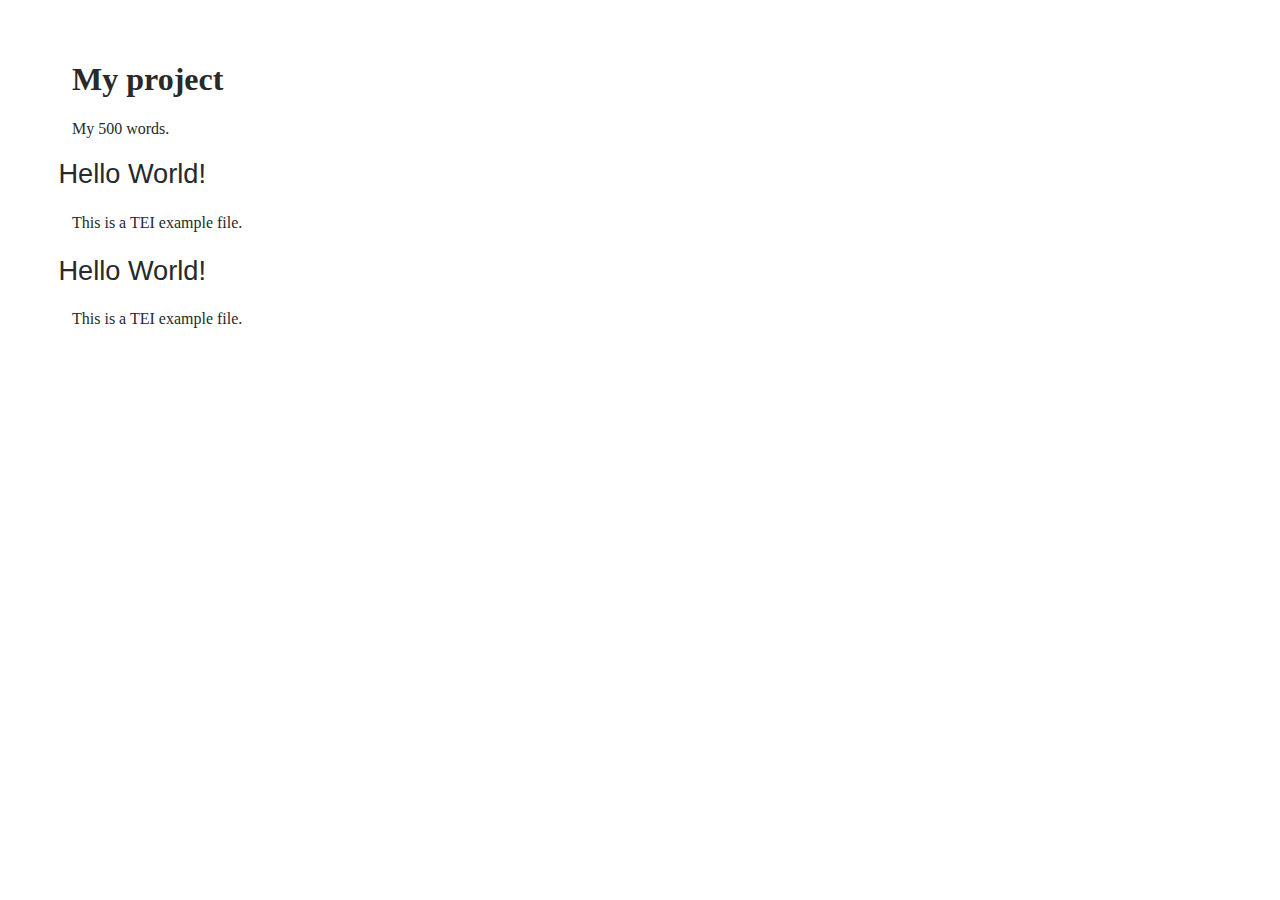
<file: index.html>
<!doctype html>
<html lang="en">

  <head>
    <title>My project</title>
    <meta charset="utf-8">
    <meta name="description" content="My project">
    <meta name="author" content="Me">
    <link rel="stylesheet" href="css/CETEIcean.css" media="all" />
    <link rel="stylesheet" href="css/style.css" media="all" />
    <script src="js/CETEI.js"></script>
  </head>

  <body>
    <h1>My project</h1>
    <div id="description">My 500 words.</div>
    <div id="article1"></div>
    <div id="article2"></div>
    <script>
      var c1 = new CETEI()
      c1.getHTML5("data/example.xml", function(data) {
       document.getElementById("article1").appendChild(data)
      })
      var c2 = new CETEI()
      c2.getHTML5("data/example.xml", function(data) {
       document.getElementById("article2").appendChild(data)
      })
    </script>
  </body>

</html>
</file>
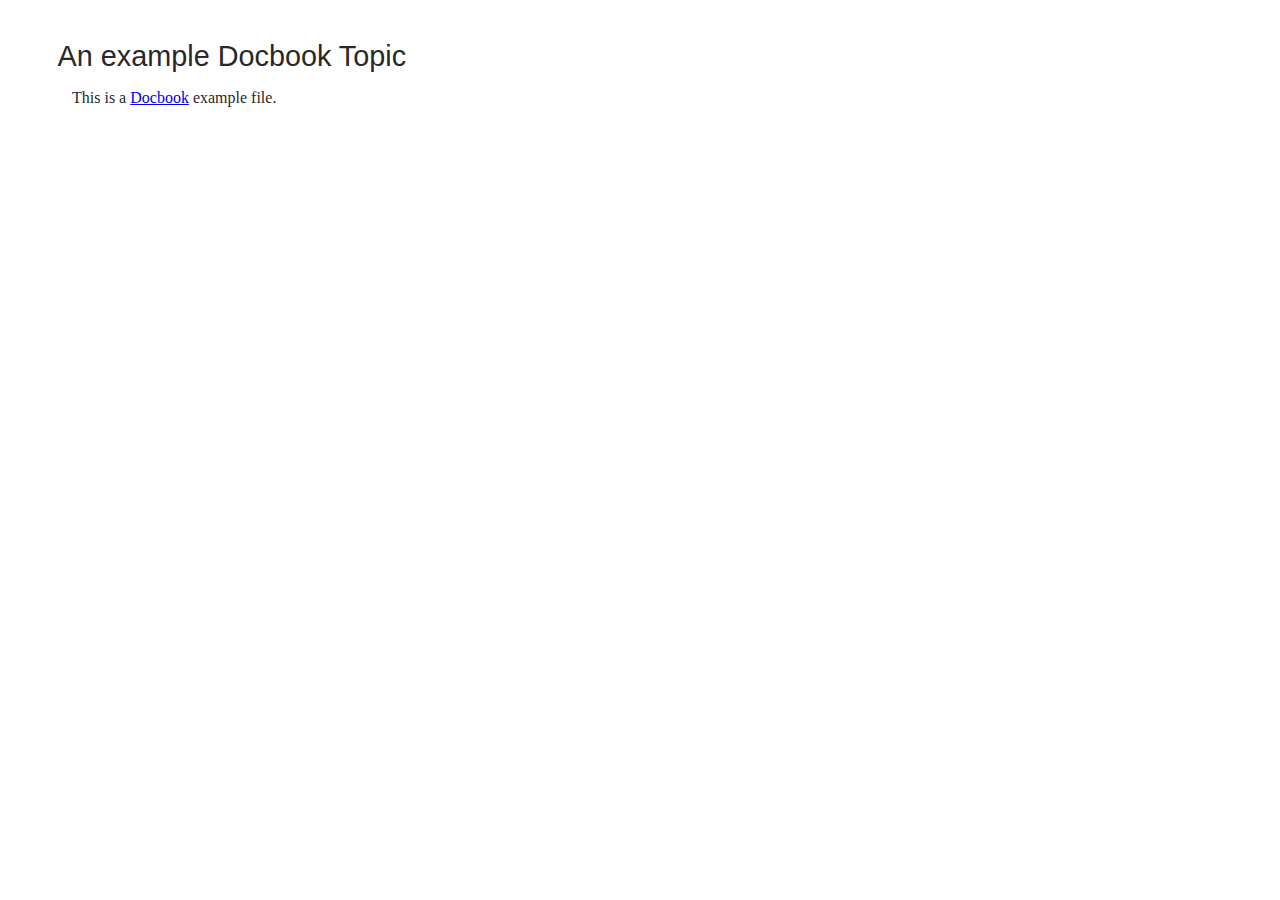
<file: docbook.html>
<!doctype html>
<html lang="en">

  <head>
    <title>My project - Docbook</title>
    <meta charset="utf-8">
    <link rel="stylesheet" href="css/CETEIcean.css" media="all" />
    <link rel="stylesheet" href="css/style.css" media="all" />
    <script src="js/CETEI.js"></script>
  </head>

  <body>

    <div id="DB"></div>

    <script>
      var CETEIcean = new CETEI()
      CETEIcean.addBehaviors({"namespaces":
        {"db": "http://docbook.org/ns/docbook", "xlink": "http://www.w3.org/1999/xlink"},
        "db" : {
          "link": ["<a href=\"$rw@xlink:href\">","</a>"],
        }
      });
      CETEIcean.getHTML5("data/docbookexample.xml", function(data) {
        document.getElementById("DB").appendChild(data)
      });
    </script>
  </body>

</html>
</file>
<file: css/CETEIcean.css>
/* Choice elements */
tei-choice tei-abbr + tei-expan:before,
tei-choice tei-expan + tei-abbr:before,
tei-choice tei-sic + tei-corr:before,
tei-choice tei-corr + tei-sic:before,
tei-choice tei-orig + tei-reg:before,
tei-choice tei-reg + tei-orig:before {
  content: " (";
}
tei-choice tei-abbr + tei-expan:after,
tei-choice tei-expan + tei-abbr:after,
tei-choice tei-sic + tei-corr:after,
tei-choice tei-corr + tei-sic:after,
tei-choice tei-orig + tei-reg:after,
tei-choice tei-reg + tei-orig:after {
  content: ")";
}
/* A */
tei-ab {
  display: block;
  margin-top: 1em;
  margin-bottom: 1em;
}
tei-accMat {
  display: block;
}
tei-accMat:before {
  content: "accompanying materials: ";
}
tei-acquisition {
  display: block;
  margin-top: 0;
  margin-bottom: 0;
}
tei-acquisition:before {
  font-weight: bold;
  content: "acquisition";
}
tei-activity {
  display: block;
}
tei-activity:before {
  content: "activity: ";
}
tei-actor {
  /* Empty Rule Set */
}
/* add */
/* Could add other [place=] variations */
tei-add[place=above] {
  vertical-align: super;
}
tei-add[place=inline]:before {
  content: "«";
}
tei-add[place=inline]:after {
  content: "»";
}
tei-add[place=below] {
  vertical-align: sub;
}
tei-addName {
  /* Empty Rule Set */
}
tei-addSpan {
  /* Empty Rule Set */
}
tei-additional {
  display: block;
}
tei-additions {
  display: block;
}
tei-additions:before {
  content: "Significant additions within the document: ";
}
tei-addrLine {
  display: block;
}
tei-address {
  /* Empty Rule Set */
}
tei-address[data-tei-rend~="block"], addresss[data-tei-rendition~="#block"] {
  display: block;
}
tei-adminInfo {
  display: block;
}
tei-affiliation {
  /* Empty Rule Set */
}
tei-age {
  /* Empty Rule Set */
}
tei-alt {
  /* Empty Rule Set */
}
tei-altGrp {
  /* Empty Rule Set */
}
tei-altIdent {
  /* Empty Rule Set */
}
tei-altIdentifier {
  /* Empty Rule Set */
}
tei-am {
  /* Empty Rule Set */
}
tei-analytic {
  /* Empty Rule Set */
}
tei-anchor {
  /* Empty Rule Set */
}
tei-app {
  /* Empty Rule Set */
}
tei-app tei-note {
  display: none;
}
tei-appInfo {
  display: block;
}
tei-appInfo:before {
  content: "Application information: ";
}
tei-application {
  display: block;
}
tei-application:after {
  content: " " attr(version);
}
tei-arc {
  /* Empty Rule Set */
}
tei-argument {
  display: block;
}
tei-att {
  font-family: Courier,monospace;
}
tei-att:before {
  content: "@";
}
tei-attDef {
  /* Empty Rule Set */
}
tei-attList {
  /* Empty Rule Set */
}
tei-attRef {
  /* Empty Rule Set */
}
tei-author {
  /* Empty Rule Set */
}
tei-titleStmt > tei-author {
  display: block;
  margin-bottom: 1em;
}
tei-authority {
  /* Empty Rule Set */
}
tei-publicationStmt > tei-availability {
  font-size: 80%;
}
tei-publicationStmt > tei-availability:before {
  font-weight: bold;
  content: "Availability: ";
}
tei-publicationStmt > tei-availability[data-tei-status]:before {
  font-weight: bold;
  content: "Availability (" attr(status) "): ";
}
/* B */
tei-back {
  display: block;
}
tei-bibl {
  /* Empty Rule Set */
}
tei-bibl[data-tei-rend~="block"], bibl[data-tei-rendition~="#block"] {
  display: block;
  padding-left: 2em;
  text-indent: -2em;
}
tei-biblFull {
  display: block;
}
tei-biblScope {
  /* Empty Rule Set */
}
tei-biblStruct {
  /* Empty Rule Set */
}
tei-bicond {
  /* Empty Rule Set */
}
tei-binary {
  /* Empty Rule Set */
}
tei-binaryObject {
  /* Empty Rule Set */
}
tei-binding {
  display: block;
}
tei-binding:before {
  content: "Binding: \a";
  white-space: pre-wrap;
}
tei-binding[data-tei-contemporary]:before {
  content: "Binding: \A" "Contemporary: " attr(contemporary) "\A";
  white-space: pre-wrap;
}
tei-bindingDesc {
  display: block;
}
tei-bindngDesc:before {
  content: "Binding Description: \A";
}
tei-birth {
  display: block;
}
tei-birth:before {
  content: "Birth: ";
}
tei-bloc {
  /* Empty Rule Set */
}
tei-broadcast {
  /* Empty Rule Set */
}
tei-byline {
  /* Empty Rule Set */
}
/* c */
tei-c {
  /* Empty Rule Set */
}
tei-cRefPattern {
  display: none;
}
tei-caesura {
  /* Empty Rule Set */
}
tei-camera {
  /* Empty Rule Set */
}
tei-caption {
  display: block;
  margin-top: 1em;
  margin-bottom: 1em;
}
tei-case[data-tei-value]:before {
  font-weight: bold;
  content: attr(value) " ";
}
tei-castGroup {
  display: block;
  margin-top: 1em;
  margin-bottom: 1em;
}
tei-castItem {
  display: list-item;
}
tei-castList {
  display: block;
  list-style-type: none;
  margin-top: 1em;
  margin-bottom: 1em;
  margin-left: 2em;
}
tei-catDesc {
  /* Empty Rule Set */
}
tei-catRef {
  /* Empty Rule Set */
}
tei-category {
  /* Empty Rule Set */
}
tei-cb {
  display: block;
  margin-top: 1em;
  margin-bottom: 1em;
}
tei-cb:before {
  content: "[column break]";
}
tei-cell {
  display: table-cell;
  padding: 1em 1.5em 1em 1em;
  /*
tei-border-left: 2px solid @border-color;
tei-border-top:2px solid @border-color;
tei-*/
  border: 1px dotted #aaaaaa;
  width: 100%;
}
/* for cell or row with @role = label */
tei-[data-tei-role=label] {
  font-weight: bold;
}
tei-certainty {
  /* Empty Rule Set */
}
tei-change {
  /* Empty Rule Set */
}
tei-channel {
  /* Empty Rule Set */
}
tei-charDecl {
  /* Empty Rule Set */
}
tei-charName {
  /* Empty Rule Set */
}
tei-charProp {
  /* Empty Rule Set */
}
tei-choice {
  /* Empty Rule Set */
}
tei-cit {
  /* Empty Rule Set */
}
tei-cl {
  /* Empty Rule Set */
}
tei-classCode {
  /* Empty Rule Set */
}
tei-classDecl {
  /* Empty Rule Set */
}
tei-classRef {
  /* Empty Rule Set */
}
tei-classSpec {
  /* Empty Rule Set */
}
tei-classes {
  /* Empty Rule Set */
}
tei-climate {
  display: block;
  margin-top: 1em;
  margin-bottom: 1em;
}
tei-climate:before {
  font-weight: bold;
  content: "Climate: ";
}
tei-closer {
  /* Empty Rule Set */
}
tei-code {
  font-family: Courier,monospace;
}
/* jawalsh:
For things like collation, condition, etc. that can have text or paragraphs as
children, we should use margins, when the content is text, and no margins when there
are child paragraphs (or other block elements). Otherwise we end up with double
margins. */
tei-collation {
  display: block;
  margin-top: 1em;
  margin-bottom: 1em;
}
tei-collection {
  /* Empty Rule Set */
}
tei-colloc {
  /* Empty Rule Set */
}
tei-colophon {
  font-style: italic;
}
tei-cond {
  /* Empty Rule Set */
}
tei-condition {
  display: block;
  margin-top: 1em;
  margin-bottom: 1em;
}
tei-constitution {
  display: block;
  margin-top: 1em;
  margin-bottom: 1em;
}
tei-constitution:before {
  font-weight: bold;
  content: "Constitution: ";
}
tei-constitution[data-tei-type] {
  display: block;
  margin-top: 1em;
  margin-bottom: 1em;
}
tei-constitution[data-tei-type]:before {
  font-weight: bold;
  content: "Constitution (" attr(type) "): ";
}
tei-constitution[data-tei-type=frags] {
  display: block;
  margin-top: 1em;
  margin-bottom: 1em;
}
tei-constitution[data-tei-type=frags]:before {
  font-weight: bold;
  content: "Constitution (fragments): ";
}
tei-constraint {
  /* Empty Rule Set */
}
tei-constraintSpec {
  /* Empty Rule Set */
}
tei-content {
  /* Empty Rule Set */
}
/* jawalsh:
tei-Need to discuss and coordinate handling of sic/corr, abbr/expan, and orig/reg */
tei-corr {
  /* Empty Rule Set */
}
tei-correction {
  /* Empty Rule Set */
}
tei-country {
  /* Empty Rule Set */
}
tei-creation {
  /* Empty Rule Set */
}
/*jawalsh:
tei-Need to handle attributes for custEvent. All the att.datable* attributes will be tricky.
tei-custodialHist and custEvent may normally be hidden along with other header metadata, but
tei-we'll have other datable elements that may be tricky. */
tei-custEvent {
  display: list-item;
}
tei-custodialHist {
  display: block;
  margin-top: 1em;
  margin-bottom: 1em;
}
/* d */
tei-date[data-tei-when]:empty:before {
  content: attr(when);
}
/* e */
tei-editionStmt {
  display:block;
}
tei-egXML {
  display: block;
  font-size: 80%;
  margin-left: 1em;
  padding-left: 1em;
  border-left: 1px solid #aaaaaa;
  margin-top: .75em;
  margin-bottom: .75em;
  padding-top: .75em;
  padding-bottom: .75em;
  font-family: monospace;
  white-space: pre;
}
tei-emph {
  font-style: italic;
}
tei-encodingDesc {
  display: none;
}
tei-epigraph {
  display: block;
  margin-top: 1em;
  margin-bottom: 1em;
}
tei-explicit {
  font-style: italic;
}
tei-fileDesc > extent {
  display: none;
}
/* f */
tei-figure {
  display: block;
  text-align: center;
  margin-left: auto;
  margin-right: auto;
}
/* g */
tei-g {
  /* Empty Rule Set */
}
tei-gap {
  /* GLS: Depending upon how we handle gap and lacuna, we may want to enclose in [] */
}
tei-gap[data-tei-reason='lost']:before {
  content:'[';
}
tei-gap[data-tei-reason='lost']:after {
  content: attr(data-content) ']';
}
tei-gap[data-tei-reason='illegible']:after {
  content: attr(data-content);
}
tei-gb {
  /* Empty Rule Set */
}
tei-gen {
  /* Empty Rule Set */
}
tei-genName {
  /* Empty Rule Set */
}
tei-geo {
  /* Empty Rule Set */
}
tei-geoDecl {
  /* Empty Rule Set */
}
tei-geogFeat {
  /* Empty Rule Set */
}
tei-geogName {
  /* Empty Rule Set */
}
tei-gi {
  font-family: Courier,monospace;
}
tei-gi:before {
  content: "<";
}
tei-gi:after {
  content: ">";
}
tei-gloss {
  /* Empty Rule Set */
}
tei-glyph {
  /* Empty Rule Set */
}
tei-glyphName {
  /* Empty Rule Set */
}
tei-gram {
  /* Empty Rule Set */
}
tei-gramGrp {
  /* Empty Rule Set */
}
tei-graph {
  /* Empty for now */
}
tei-graphic {
}
tei-group {
  /* Empty Rule Set */
}
/* h */
tei-handDesc {
  /* Empty Rule Set */
}
tei-handNote {
  /* Empty Rule Set */
}
tei-handNotes {
  /* Empty Rule Set */
}
tei-handShift {
  /* Empty Rule Set */
}
/* Need head with TEI parent to distinguish from HTML head */
tei-TEI tei-head {
  display: block;
  font-family: Arvo, sans-serif;
  font-weight: normal;
}
tei-body > tei-head {
  font-size: 180%;
  text-indent: -0.5em;
}
tei-div.textpart {
  display: none;
}
tei-div > tei-head {
  font-size: 170%;
  text-indent: -0.5em;
}
tei-div > tei-div > tei-head {
  font-size: 155%;
}
tei-div > tei-div > tei-div > tei-head {
  font-size: 140%;
}
tei-div > tei-div > tei-div > tei-div > tei-head, list > tei-head {
  font-size: 130%;
}
tei-div > tei-div > tei-div > tei-div > tei-div > tei-head {
  font-size: 120%;
}
tei-div > tei-div > tei-div > tei-div > tei-div > tei-div tei-head {
  font-size: 110%;
}
tei-figure > tei-head {
  display: block;
  margin: 1.5em auto 1.5em auto;
  padding: .5em 1.5em 1.5em 1.5em;
  border: 1px solid black;
  border-radius: 15px;
  width: 325px;
  position: relative;
  border: 1px solid #aaaaaa;
  background: #fafafa;
  /* reset text-indent for note with <l> ancestors. */
  text-indent: 0;
  font-size: 85%;
  text-align: justify;
  -webkit-box-shadow: 0px 1px 3px rgba(0, 0, 0, 0.25);
  -moz-box-shadow: 0px 1px 3px rgba(0, 0, 0, 0.25);
  box-shadow: 0px 1px 3px rgba(0, 0, 0, 0.25);
  width: 85%;
  font-family: Georgia, Serif;
  font-size: 13pt;
}
tei-headItem {
  /* Empty Rule Set */
}
tei-headLabel {
  /* Empty Rule Set */
}
tei-height {
  /* Empty Rule Set */
}
tei-heraldry {
  /* Empty Rule Set */
}
tei-hi[rend="caps"] {
  font-weight:bold;
}
tei-hi[rend="italic"] {
  font-style: italic;
}
tei-hi {
  /* GLS: do we want to bold this or change the background color? */
}
tei-history {
  /* Empty Rule Set */
}
tei-hom {
  /* Empty Rule Set */
}
tei-hyph {
  /* Empty Rule Set */
}
tei-hyphenation {
  /* Empty Rule Set */
}
/* i */
tei-iNode {
  /* Empty Rule Set */
}
tei-iType {
  /* Empty Rule Set */
}
tei-ident {
  font-family: Courier,monospace;
}
tei-idno {
  /* Empty Rule Set */
}
tei-if {
  /* Empty Rule Set */
}
tei-iff {
  /* Empty Rule Set */
}
tei-imprimatur {
  /* Empty Rule Set */
}
tei-imprint {
  /* Empty Rule Set */
}
tei-incident {
  /* Empty Rule Set */
}
tei-incipit {
  font-style: italic;
}
tei-index {
  /* Empty Rule Set */
}
tei-institution {
  /* Empty Rule Set */
}
tei-interaction {
  /* Empty Rule Set */
}
tei-interpGrp {
  /* Empty Rule Set */
}
tei-interpretation {
  /* Empty Rule Set */
}
tei-item {
  display: list-item;
  margin-left: 1em;
}
tei-cell item {
  margin-left: 1em;
}

/* j */
tei-join {
  /* Empty Rule Set */
}
tei-joinGrp {
  /* Empty Rule Set */
}
/* k */
tei-keywords {
  /* Empty Rule Set */
}
tei-kinesic {
  /* Empty Rule Set */
}
/* l */
tei-l {
  display: block;
  width: 35em;
}
tei-l[data-lineno]:before {
  content: attr(data-lineno);
  position: absolute;
  left: 2em;
}
tei-lacunaEnd {
  /* Empty Rule Set */
}
tei-lacunaStart {
  /* Empty Rule Set */
}
tei-lang {
  /* Empty Rule Set */
}
tei-langKnowledge {
  /* Empty Rule Set */
}
tei-langKnown {
  /* Empty Rule Set */
}
tei-langUsage {
  /* Empty Rule Set */
}
tei-language {
  /* Empty Rule Set */
}
tei-layout {
  /* Empty Rule Set */
}
tei-layoutDesc {
  /* Empty Rule Set */
}
tei-lb {
  /* Empty Rule Set */
}
tei-lb:after {
  content: '\a';
  white-space: pre;
}
tei-lbl {
  /* Empty Rule Set */
}
tei-leaf {
  /* Empty Rule Set */
}
tei-app[data-tei-type=inline] tei-lem {
}
tei-lg {
  display: block;
  margin-top: 1em;
  margin-bottom: 1em;
}
tei-link {
  /* Empty Rule Set */
}
tei-linkGrp {
  /* Empty Rule Set */
}
tei-list {
  display: block;
  margin-top: 1em;
  margin-bottom: 1em;
  list-style-type: none;
}
tei-item > tei-list {
  margin-top: 0;
}
tei-sourceDesc tei-list {
  list-style-type: none;
}
tei-sourceDesc > tei-list > tei-head {
  font-size: 140%;
  font-weight: bold;
}
tei-sourceDesc tei-list > tei-item {
  display: list-item;
}

/* Match only lists that are descendants of
tei-text. Otherwise they show up in the header. */
tei-text tei-list[type=simple] {
  list-style-type: none;
}
tei-text tei-list[type=bulleted] {
  list-style-type: disc;
}
tei-text tei-list[type=ordered] {
  list-style-type: none;
  counter-reset: items 0;
}
tei-text tei-list[type=ordered] > tei-item {
  display: list-item;
  margin-left: 0;
}
tei-item > tei-list[type=ordered] {
  margin-left: 1em;
}
tei-text tei-list[type=ordered] > item:before {
  counter-increment: items 1;
  content: counter(items, decimal) ". ";
}
tei-text tei-list[type=gloss] {
  list-style-type: none;
}
tei-list[type="gloss"] > tei-label {
  display: block;
  margin-top: 0.25em;
  margin-bottom: 0.25em;
  font-weight: bold;
}
tei-list[type="gloss"] > tei-item {
  margin-left: 2em;
}
tei-item > tei-list[type=ordered] {
  margin-left: 1em;
}
tei-listApp {
  display: block;
  margin: 1em;
  padding: 1em;
}

/* sourceDesc lists */
tei-listBibl {
  display:block;
  list-style-type: none;
  margin-left: .5 em;
  margin-top: .5em;
}
tei-listBibl > tei-head {
  font-size: 120%;
  font-weight: bold;
}
tei-listBibl > tei-bibl {
  display: list-item;
  margin-left: .5em;
}
tei-listWit {
  display:block;
  list-style-type: none;
  margin-left: .5em;
}
tei-listWit > tei-head {
  font-size: 120%;
  font-weight: bold;
}
tei-listWit > tei-witness {
  display: list-item;
  margin-left: 2em;
  text-indent: -1.1em;
}
tei-witness > tei-listWit {
  display: inline;
}
tei-witness > tei-listWit > tei-head {
  display: inline;
}
tei-witness > tei-listWit > tei-witness {
  display: inline;
}
tei-localName {
  /* Empty Rule Set */
}
tei-locale {
  /* Empty Rule Set */
}
tei-location {
  /* Empty Rule Set */
}
tei-locus {
  display: none;
}
tei-locusGrp {
  /* Empty Rule Set */
}
/* m */
tei-m {
  /* Empty Rule Set */
}
tei-macroRef {
  /* Empty Rule Set NOT SURE WHAT EXACTLY*/
}
tei-macroSpec {
  /* dunno */
}
tei-mapping {
  /* not sure, maybe create rends for a few standard types, maybe hide */
}
tei-material {
  /* Empty Rule Set */
}
tei-measure {
  /* Empty Rule Set */
}
tei-measureGrp {
  /* probably want to display attributes, at least units and type */
}
tei-meeting {
  /*Block */
}
tei-memberOf {
  /* Empty Rule Set */
}
tei-mentioned {
  /* think do nothing, not real clear on function, maybe hide? */
}
tei-metDecl {
  /* Empty Rule Set */
}
tei-metSym {
  /* Empty Rule Set */
}
tei-milestone {
  display: none;
  margin-left: auto;
  margin-right: auto;
  text-align: center;
}
tei-milestone:before {
  /*content: "* * * * *";*/
}
tei-moduleRef {
  /* probably hide, not sure how we want to deal */
}
tei-moduleSpec {
  /* probably hide, not sure how we want to deal */
}
tei-monogr {
  /* block with space above, below */
}
tei-mood {
  /* Empty Rule Set */
}
tei-move {
  /* not sure, block, maybe just ital, maybe in parenths*/
}
tei-msContents {
  /* inline */
}
tei-msDesc {
  /* block with space above, below */
}
tei-msIdentifier {
  /* block */
}
tei-msItem {
  /* block */
}
tei-msItemStruct {
  /* block */
}
tei-msName {
  /* Empty Rule Set */
}
tei-msPart {
  /* not sure, think block */
}
tei-musicNotation {
  font-weight: bold;
}
tei-musicNotation:before {
  font-weight: bold;
  content: "Musical Notation: ";
}
/* n */
tei-name {
  /* Empty Rule Set */
}
tei-nameLink {
  /* Empty Rule Set */
}
tei-namespace {
  /* not sure, hide? */
}
tei-nationality {
  /* Empty Rule Set */
}
tei-node {
  display: none;
}
tei-normalization {
  /* Empty Rule Set */
}
tei-note {
  /*
  display: block;
  margin: 1.5em auto 1.5em auto;
  padding: .5em 1.5em 1.5em 1.5em;
  border: 1px solid black;
  border-radius: 15px;
  width: 325px;
  position: relative;
  border: 1px solid #aaaaaa;
  background: #fafafa;
  /* reset text-indent for note with <l> ancestors. */
  /*
  text-indent: 0;
  font-size: 85%;
  text-align: justify;
  -webkit-box-shadow: 0px 1px 3px rgba(0, 0, 0, 0.25);
  -moz-box-shadow: 0px 1px 3px rgba(0, 0, 0, 0.25);
  box-shadow: 0px 1px 3px rgba(0, 0, 0, 0.25);
  */
}
tei-notesStmt {
  /* do we want to box each individual <note> if they're in a <notesStmt>? */
  display: none;
}
tei-num {
  /* Empty Rule Set */
}
tei-number {
  /* Empty Rule Set */
}
tei-numeric {
  /* not sure, depends how we're dealing with <f>'s */
}
tei-nym {
  /* not really sure here */
}
/* o */
tei-oRef {
  /* not sure, think do nothing */
}
tei-oVar {
  font-style: italic;
}
tei-objectDesc {
  /* Empty Rule Set */
}
tei-objectType {
  /* Empty Rule Set */
}
tei-occupation {
  /* Empty Rule Set */
}
tei-offset {
  /* Empty Rule Set */
}
tei-opener {
  /* Empty Rule Set */
}
tei-org {
  /* Empty Rule Set */
}
tei-orgName {
  /* Empty Rule Set */
}
tei-origDate {
  /* Empty Rule Set */
}
tei-origPlace {
  font-weight: bold;
}
tei-origPlace:before {
  font-weight: bold;
  content: "Place of Origin: ";
}
tei-origin {
  /* Empty Rule Set */
}
/* p */
tei-p {
  display: block;
  margin-top: 1em;
  margin-bottom: 1em;
  text-align: justify;
}
*[data-tei-rendition~="#center"] p {
  text-align: center;
}
tei-availability > p:first-child {
  margin-top: 0em;
}
tei-pRef {
  /* rend attribute target */
}
tei-pVar {
  /* rend attribute target */
}
tei-particDesc {
  /* Empty Rule Set */
}
tei-pause {
  /* Empty Rule Set*/
}
tei-pb {
  /*
  display: block;
  width: 100%;
  text-align: right;
  color: gray;
  margin: 2em 0 2em 0;
  font-size: 11pt;
  */
}
/*
tei-pb:before {
tei-	content: "[page:\a0" attr(n) "]";
}
tei-*/
tei-pc {
  /* Empty Rule Set */
}
tei-per {
  /* don't know, check back */
}
tei-performance {
  display: block;
  margin-top: 1em;
  margin-bottom: 1em;
}
tei-persName {
  /* Empty Rule Set */
}
tei-person {
  display: block;
  margin-top: 1em;
  margin-bottom: 1em;
}
tei-personGrp {
  display: block;
  margin-top: 1em;
  margin-bottom: 1em;
}
tei-phr {
  /* Empty Rule Set */
}
tei-physDesc {
  /* Empty Rule Set */
}
tei-place {
  /* Empty Rule Set */
}
tei-placeName {
  /* Empty Rule Set */
}
tei-population {
  /* dunno with this one */
}
tei-pos {
  /* Empty Rule Set */
}
tei-postBox {
  /* Empty Rule Set */
}
tei-postCode {
  /* Empty Rule Set */
}
tei-postscript {
  display: block;
  margin-top: 2em;
}
tei-precision {
  /* Empty Rule Set */
}
tei-preparedness {
  /* Empty Rule Set */
}
tei-principal {
  font-weight: bold;
}
tei-principal:before {
  font-weight: bold;
  content: "Principal: ";
}
tei-profileDesc {
  display: none;
}
tei-projectDesc {
  /* Empty Rule Set */
}
tei-prologue {
  /* Empty Rule Set */
}
tei-pron {
  /* Empty Rule Set */
}
tei-provenance {
  /* inline */
}
tei-pubPlace {
  /* Empty Rule Set */
}
tei-publicationStmt > * {
  display: none;
}
tei-publicationStmt {
  display: block;
  margin-top: 1em;
  margin-bottom: 1em;
}
tei-publicationStmt > date {
  display: none;
}
tei-publicationStmt > publisher {
  display: none;
}
tei-purpose {
  /* Empty Rule Set */
}
/* q */
tei-q {
  quotes: "\201c" "\201d" "\2018" "\2019" "\201c" "\201d" "\2018" "\2019" "\201c" "\201d" "\2018" "\2019" "\201c" "\201d";
}
tei-q:before {
  content: "";
}
tei-q:after {
  content: "";
}
tei-q[data-tei-next]:after {
  content: "" !important;
}
tei-q[data-tei-prev]:before {
  content: "" !important;
}
tei-quotation {
  /* Empty Rule Set */
}
tei-quote {
tei-font-style:italic;
}
/*
tei-quote {
  quotes: "\201c" "\201d" "\2018" "\2019" "\201c" "\201d" "\2018" "\2019" "\201c" "\201d" "\2018" "\2019" "\201c" "\201d";
}
tei-quote:before {
  content: open-quote;
}
tei-quote:after {
  content: close-quote;
}
tei-quote[next]:after {
  content: "" !important;
}
tei-quote[prev]:before {
  content: "" !important;
}
tei-*/
/* r */
tei-app tei-rdg {
  /*perhaps choice */
  display:none;
}
tei-rdgGrp {
  /* Empty Rule Set */
}
tei-re {
  display: block;
  margin-top: 0;
  margin-bottom: 0;
}
tei-recordHist {
  display: block;
  margin-top: 1em;
  margin-bottom: 1em;
}
tei-recording {
  /* not sure here, only in header? */
}
tei-recordingStmt {
  /* Empty Rule Set */
}
tei-ref {
  color: #5f0000;
  text-decoration: underline;
}
tei-region {
  /* Empty Rule Set */
}
tei-relatedItem {
  /* Empty Rule Set */
}
tei-relation {
  /* Don't Know*/
}
tei-relationGrp {
  /* Empty Rule Set */
}
tei-remarks {
  font-weight: bold;
}
tei-remarks:before {
  font-weight: bold;
  content: "remarks: ";
}
tei-rendition {
  /*Don't remember what we decided to do with this*/
}
tei-repository {
  /* Empty Rule Set */
}
tei-residence {
  /* Empty Rule Set */
}
tei-resp {
  /* Empty Rule Set */
}
tei-respStmt {
  display: block;
  margin-top: 0;
  margin-bottom: 0;
}
/* hide */
tei-restore {
  /* footnote or sidenote perhaps*/
}
tei-revisionDesc {
  display: none;
}
tei-rhyme {
  /* Empty Rule Set */
}
tei-role {
  /* put on same line as roledesc? */
}
tei-roleDesc {
  /* put on same line as role */
}
tei-roleName {
  /* Empty Rule Set */
}
tei-root {
  /* don't know */
}
tei-row {
  display: table-row;
}
tei-rs {
  /* Empty Rule Set */
}
/*label*/
/* s */
/* When TEI document is embedded in HTML page,
   TEI's <s> element can be interpreted by
   browser as HTML <s>, which results in
   a strike-through from the "user agent"
   styles. */
tei-s {
  text-decoration: none;
}
tei-said {
  /* Empty Rule Set */
}
tei-salute {
  display: block;
  margin-top: 1em;
  margin-bottom: 1em;
}
tei-samplingDecl {
  display: block;
  margin-top: 0;
  margin-bottom: 0;
}
tei-schemaSpec {
  /*NOT SURE, talk over with group */
}
tei-scriptDesc {
  /*NOT SURE, talk over with group */
}
tei-scriptNote {
  display: block;
  margin-top: 1em;
  margin-bottom: 1em;
}
tei-scriptStmt {
  /* not sure */
}
tei-seal {
  display: block;
  margin-top: 0;
  margin-bottom: 0;
}
tei-seal:before {
  font-weight: bold;
  content: "Seal: ";
}
tei-sealDesc {
  display: block;
  margin-top: 1em;
  margin-bottom: 1em;
}
tei-secFol:before {
  font-weight: bold;
  content: "Second Folio: ";
}
tei-secl {
}
tei-secl>*:first-child:before {
  content: "\a[";
  white-space: pre;
}
tei-secl>*:last-child:after {
  content: "]\a\a";
  white-space: pre;
}
tei-seg {
  /* Empty Set Rule */
  outline: 0px solid transparent;
}
tei-segmentation {
  /* Empty Rule Set */
}
tei-sense {
  display: block;
  margin-top: 0;
  margin-bottom: 0;
}
tei-series {
  /* treat same as seriesstmt? */
}
tei-seriesStmt {
  display: none;
}
tei-set {
  /* Empty Set Rule */
}
tei-setting {
  display: block;
  margin-top: 0;
  margin-bottom: 0;
}
tei-settingDesc {
  /* Empty Set Rule */
}
tei-settlement {
  /* Empty Set Rule */
}
tei-sex {
  /* Empty Rule Set */
}
tei-shift {
  /* seems a bit to complex to do anything with */
}
tei-sic {
  /* rend as choice when contained within a choice tag, perhaps as label with parenthesis after when alone */
}
tei-signatures {
  /* DON't KNOW, look again later */
}
tei-signed {
  display: block;
  margin-top: 2em;
  /*should make name a block when contained within  */
}
tei-soCalled {
  quotes: "\201c" "\201d" "\2018" "\2019" "\201c" "\201d" "\2018" "\2019" "\201c" "\201d" "\2018" "\2019" "\201c" "\201d";
}
tei-soCalled:before {
  content: open-quote;
}
tei-soCalled:after {
  content: close-quote;
}
tei-soCalled[data-tei-next]:after {
  content: "" !important;
}
tei-soCalled[data-tei-prev]:before {
  content: "" !important;
}
tei-socecStatus {
  /* Empty Set Rule */
}
tei-sound {
  font-style: italic;
}
tei-source {
  display: block;
  margin-top: 0;
  margin-bottom: 0;
}
tei-sourceDesc {
  display: none;
}
tei-sp {
  /*empty rule set*/
}
tei-space:before {
  font-weight: bold;
  content: "";
}
tei-span[data-tei-data-n]:before {
  content: attr(data-n);
}
tei-TEI tei-span {
  /*no rules yet */
}
tei-TEI tei-egXML tei-span {
  display: inline;
}
tei-spanGrp {
  /* NOT SURE, look back on */
}
tei-speaker {
  font-weight: bold;
  margin-right: 0;
}
tei-specDesc {
  /* NOT SURE, look back on */
}
tei-specGrp {
  /* NOT SURE, look back on */
}
tei-specGrpRef {
  /* NOT SURE, look back on */
}
tei-specList {
  /* Empty Set Rule */
}
tei-sponsor {
  display: block;
  margin-top: 0;
  margin-bottom: 0;
  /* Block element, maybe labeled  */
}
tei-sponsor:before {
  font-weight: bold;
  content: "Sponsor:";
}
tei-stage {
  display: block;
  margin-top: 1em;
  margin-bottom: 1em;
  font-style: italic;
}
tei-stamp {
  display: block;
  margin-top: 1em;
  margin-bottom: 1em;
}
tei-stamp:before {
  font-weight: bold;
  content: "Stamped: ";
}
tei-state {
  /* Empty Set Rule */
}
tei-stdVals {
  /* Empty Set Rule */
}
tei-street {
  /* Empty Set Rule */
}
tei-stress {
  /* Empty Set Rule */
}
tei-string {
  /* Empty Set Rule */
}
tei-stringVal {
  /* doesn't seem to be part of tei 5 */
}
tei-subc {
  /* Empty Set Rule */
}
tei-subst {
  /* Empty Set Rule */
}
tei-summary {
  /* Empty Set Rule */
}
tei-superEntry {
  /* Block with space above and below, maybe have no block and space for <entry> when contained by this element */
}
tei-supplied {
  /* not sure on this one, seems like we should indicate somehow. Is there a standard way to do this? */
}
tei-support {
  /* Empty Set Rule */
}
tei-supportDesc {
  /* do nothing with or maybe block */
}
tei-surface {
  /* choice */
}
tei-surname {
  /* Empty Set Rule */
}
tei-surplus {
}
tei-surplus>*:first-child:before {
  content: "\a[";
  white-space: pre;
}
tei-surplus>*:last-child:after {
  content: "]\a\a";
  white-space: pre;
}
tei-surrogates {
  /*Empty Rule Set */
}
tei-syll {
  /* Empty Set Rule */
}
tei-symbol {
  /* Empty Set Rule */
}
/* t */
tei-TEI {
  display: block;
}
tei-table {
  border-collapse: separate;
  border-spacing: 2px;
}
/* Why is this selector "TEI table" instead of just "table"? */
tei-TEI tei-table {
  display: block;
  margin-top: 2em;
  margin-bottom: 2em;
  font-size: 12pt;
}
tei-table > head {
  text-align: center;
}
tei-teiHeader {
  display: block;
  /*
tei-border-radius: 15px;
tei-border: 1px solid black;
tei-background:white;
tei-*/
  margin-top: 2em;
  margin-bottom: 2em;
}
tei-TEI > tei-text {
  display: block;
  /*
tei-border-radius: 15px;
tei-border: 1px solid black;
tei-background:white;
tei-*/
  line-height: 1.5;
}
tei-textClass {
  display: none;
}
tei-textDesc {
  display: none;
}
/* title */
/* Need TEI ancestor to distinguish TEI title from HTML title */
tei-TEI tei-title {
  display: inline;
}
tei-TEI tei-title[level=a] {
  quotes: "\201c" "\201d" "\2018" "\2019" "\201c" "\201d" "\2018" "\2019" "\201c" "\201d" "\2018" "\2019" "\201c" "\201d";
}
tei-TEI tei-title[level=a]:before {
  content: open-quote;
}
tei-TEI tei-title[level=a]:after {
  content: close-quote;
}
tei-TEI tei-title[level=a][next]:after {
  content: "" !important;
}
tei-TEI tei-title[level=a][prev]:before {
  content: "" !important;
}
tei-title[level=m] {
  font-style: italic;
}
tei-titleStmt > tei-title {
  display: block;
  font-family: Arvo, sans-serif;
  font-weight: normal;
  font-weight: bold !important;
  font-size: 150%;
}
tei-typeDesc {
  display: none;
}
/* u */
tei-u:before {
  content: "-";
}
tei-unicodeName {
  /* Empty Rule Set */
}
tei-usg {
  /* Empty Rule Set */
}
/* v */
tei-vAlt {
  /* Empty Rule Set */
}
tei-vColl {
  /* Empty Rule Set */
}
tei-vDefault {
  /* Empty Rule Set */
}
tei-vLabel {
  /* Empty Rule Set */
}
tei-vMerge {
  /* Empty Rule Set */
}
tei-vNot {
  /* Empty Rule Set */
}
tei-vRange {
  /* Empty Rule Set */
}
tei-val {
  /* Empty Rule Set */
}
tei-valDesc {
  /* Empty Rule Set */
}
tei-valItem {
  /* Empty Rule Set */
}
tei-valList {
  /* Empty Rule Set */
}
tei-value {
  /* Empty Rule Set */
}
tei-variantEncoding {
  /* Empty Rule Set */
}
tei-view {
  font-style: italic;
}
tei-vocal {
  /* Empty Rule Set */
}
/* w */
tei-w {
  /* Empty Rule Set */
}
tei-watermark {
  /* Empty Rule Set */
}
tei-when {
  /* Empty Rule Set */
}
tei-width {
  /* Empty Rule Set */
}
tei-wit {
  /* Empty Rule Set */
  display: none;
}
tei-witDetail {
  display:none;
  /* Empty Rule Set */
}
tei-witEnd {
  /* Empty Rule Set */
}
tei-witStart {
  /* Empty Rule Set */
}
tei-writing {
  /* Empty Rule Set */
}
/* x */
tei-xr {
  /* Empty Rule Set */
}
/* z */
tei-zone {
  /* Empty Rule Set */
}

/* styles for html shell and html elements in TEI (e.g.,<a> and <img>) */
html > body {
  margin: 0;
  padding: 0;
}
html {
  margin: 0;
  padding: 0;
  margin-left: 2em;
  margin-right: 4em;
  padding: 2.5em;
  font-family: "Lucida Grande", "Cardo", "Arial Unicode MS","Galilee Unicode Gk", "New Athena Unicode", "Athena Unicode", "Palatino Linotype", "Titus Cyberbit Basic", "Vusillus Old Face", "Alphabetum", "Galatia SIL", "Code 2000", "GentiumAlt", "Gentium", "Minion Pro", "GeorgiaGreek", "Vusillus Old Face Italic", "Everson Mono", "Aristarcoj", "Porson", "Legendum", "Aisa Unicode", "Hindsight Unicode", "Caslon", "Verdana", "Tahoma";
  font-size: 12pt;
  background-color: white;
  color: #292929;
}
</file>
<file: css/style.css>
/* Add your own CSS rules here */
#description {
  margin: 0 0 1em 0;
}

tei-teiHeader {
  display: none;
}

db-title {
  display: block;
  font-family: Arvo, sans-serif;
  font-weight: normal;
  font-size: 180%;
  text-indent: -0.5em;
}

db-para {
  display: block;
  margin-top: 1em;
  margin-bottom: 1em;
  text-align: justify;
}
</file>
